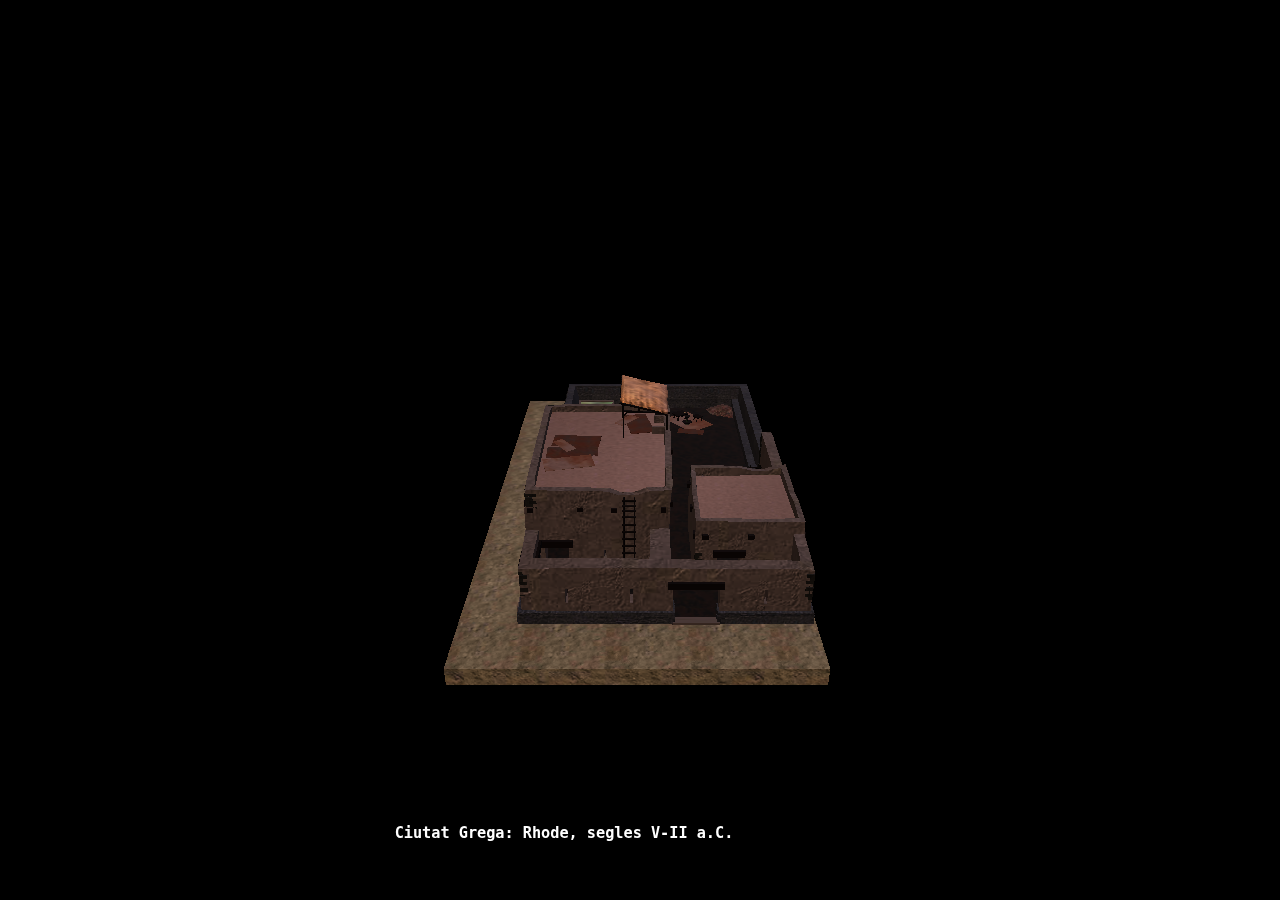
<file: ar/P2_Grec.html>
<!DOCTYPE html>
<html lang="en">
	<head>
		<title>three.js webgl - decal splatter</title>
		<meta charset="utf-8">
		<meta name="viewport" content="width=device-width, user-scalable=no, minimum-scale=1.0, maximum-scale=1.0">
		<link type="text/css" rel="stylesheet" href="main.css">
		<style>
			#descriptionBox{
				position: fixed;
				bottom: 20px;
				margin: 0 auto;
				width: 85%;
				text-align: center;
				padding: 20px;
			}

		</style>
	</head>
	<body>

		<div id="container"></div>

		<div id="descriptionBox">
			<h3>
				Ciutat Grega: Rhode, segles V-II a.C.
			</h3>
		</div>
		

		<script type="module">

			import * as THREE from '../build/three.module.js';

			import Stats from './jsm/libs/stats.module.js';
			import { GUI } from './jsm/libs/dat.gui.module.js';

			import { OrbitControls } from './jsm/controls/OrbitControls.js';
			import { GLTFLoader } from './jsm/loaders/GLTFLoader.js';

			const container = document.getElementById( 'container' );

			let renderer, scene, camera, stats, controls;
			let mesh;
			let raycaster;
			let line;

			const intersection = {
				intersects: false,
				point: new THREE.Vector3(),
				normal: new THREE.Vector3()
			};
			const mouse = new THREE.Vector2();
			const intersects = [];

			const textureLoader = new THREE.TextureLoader();

			let mouseHelper;
			const position = new THREE.Vector3();
			const orientation = new THREE.Euler();
			const size = new THREE.Vector3( 10, 10, 10 );

			const params = {
				minScale: 10,
				maxScale: 20,
				rotate: true,
				clear: function () {

                }
			};

			window.addEventListener( 'load', init );

			function init() {

				renderer = new THREE.WebGLRenderer( { 
					antialias: false,
					preserveDrawingBuffer: true,
    				alpha: true,
					} );
				renderer.setPixelRatio( window.devicePixelRatio );
				renderer.setSize( window.innerWidth, window.innerHeight );
				container.appendChild( renderer.domElement );


				scene = new THREE.Scene();


                camera = new THREE.PerspectiveCamera( 60, window.innerWidth / window.innerHeight, 1, 1000 );
				camera.position.set( 400, 200, 0 );

				// controls

				controls = new OrbitControls( camera, renderer.domElement );

				controls.enableDamping = true; // an animation loop is required when either damping or auto-rotation are enabled
				controls.dampingFactor = 0.05;

				controls.screenSpacePanning = false;

				controls.minDistance = 100;
				controls.maxDistance = 500;

				controls.maxPolarAngle = Math.PI / 2;



				scene.add( new THREE.AmbientLight( 0x443333 ) );

				const dirLight1 = new THREE.DirectionalLight( 0xffddcc, 1 );
				dirLight1.position.set( 1, 0.75, 0.5 );
				scene.add( dirLight1 );

				const dirLight2 = new THREE.DirectionalLight( 0xccccff, 1 );
				dirLight2.position.set( - 1, 0.75, - 0.5 );
				scene.add( dirLight2 );

				const geometry = new THREE.BufferGeometry();
				geometry.setFromPoints( [ new THREE.Vector3(), new THREE.Vector3() ] );

				line = new THREE.Line( geometry, new THREE.LineBasicMaterial() );
				scene.add( line );

				loadModel();

				raycaster = new THREE.Raycaster();

				mouseHelper = new THREE.Mesh( new THREE.BoxBufferGeometry( 1, 1, 10 ), new THREE.MeshNormalMaterial() );
				mouseHelper.visible = false;
				scene.add( mouseHelper );

				window.addEventListener( 'resize', onWindowResize, false );

				let moved = false;

				controls.addEventListener( 'change', function () {

					moved = true;

				} );

				window.addEventListener( 'pointerdown', function () {

					moved = false;

				}, false );

				window.addEventListener( 'pointerup', function ( event ) {

					if ( moved === false ) {

						checkIntersection( event.clientX, event.clientY );

						if ( intersection.intersects ) shoot();

					}

				} );

				window.addEventListener( 'pointermove', onPointerMove );

				function onPointerMove( event ) {

					if ( event.isPrimary ) {

						checkIntersection( event.clientX, event.clientY );

					}

				}

				function checkIntersection( x, y ) {

					if ( mesh === undefined ) return;

					mouse.x = ( x / window.innerWidth ) * 2 - 1;
					mouse.y = - ( y / window.innerHeight ) * 2 + 1;

					raycaster.setFromCamera( mouse, camera );
					raycaster.intersectObject( mesh, false, intersects );

					if ( intersects.length > 0 ) {

						const p = intersects[ 0 ].point;
						mouseHelper.position.copy( p );
						intersection.point.copy( p );

						const n = intersects[ 0 ].face.normal.clone();
						n.transformDirection( mesh.matrixWorld );
						n.multiplyScalar( 10 );
						n.add( intersects[ 0 ].point );

						intersection.normal.copy( intersects[ 0 ].face.normal );
						mouseHelper.lookAt( n );

						const positions = line.geometry.attributes.position;
						positions.setXYZ( 0, p.x, p.y, p.z );
						positions.setXYZ( 1, n.x, n.y, n.z );
						positions.needsUpdate = true;

						intersection.intersects = true;

						intersects.length = 0;

					} else {

						intersection.intersects = false;

					}

				}

				onWindowResize();
				animate();

			}

			function loadModel() {

				const loader = new GLTFLoader();

				loader.load( 'P2_Grec/scene.gltf', function ( gltf ) {

					mesh = gltf.scene.children[ 0 ];
					mesh.material = new THREE.MeshPhongMaterial( {
						specular: 0x111111,
						//map: textureLoader.load( 'models/gltf/LeePerrySmith/Map-COL.jpg' ),
						//specularMap: textureLoader.load( 'models/gltf/LeePerrySmith/Map-SPEC.jpg' ),
						//normalMap: textureLoader.load( 'models/gltf/LeePerrySmith/Infinite-Level_02_Tangent_SmoothUV.jpg' ),
						shininess: 25
					} );

					scene.add( mesh );

					mesh.scale.set( 170, 170, 170);
					const box = new THREE.Box3().setFromObject( mesh );
					const center = box.getCenter( new THREE.Vector3() );

					mesh.position.x += ( mesh.position.x - center.x );
					mesh.position.y += ( mesh.position.y - center.y );
					mesh.position.z += ( mesh.position.z - center.z );

				} );

			}

			function onWindowResize() {

				camera.aspect = window.innerWidth / window.innerHeight;
				camera.updateProjectionMatrix();

				renderer.setSize( window.innerWidth, window.innerHeight );

			}

			function animate() {

				requestAnimationFrame( animate );

                renderer.render( scene, camera );
                
                controls.update(); // only required if controls.enableDamping = true, or if controls.autoRotate = true

			}

		</script>

	</body>
</html>
</file>
<file: ar/main.css>
body {
	margin: 0;
	background-color: #000;
	color: #fff;
	font-family: Monospace;
	font-size: 13px;
	line-height: 24px;
	overscroll-behavior: none;
}

a {
	color: #ff0;
	text-decoration: none;
}

a:hover {
	text-decoration: underline;
}

button {
	cursor: pointer;
	text-transform: uppercase;
}

#info {
	position: absolute;
	top: 0px;
	width: 100%;
	padding: 10px;
	box-sizing: border-box;
	text-align: center;
	-moz-user-select: none;
	-webkit-user-select: none;
	-ms-user-select: none;
	user-select: none;
	pointer-events: none;
	z-index: 1; /* TODO Solve this in HTML */
}

a, button, input, select {
	pointer-events: auto;
}

.dg.ac {
	-moz-user-select: none;
	-webkit-user-select: none;
	-ms-user-select: none;
	user-select: none;
	z-index: 2 !important; /* TODO Solve this in HTML */
}

#overlay {
	position: absolute;
	z-index: 2;
	top: 0;
	left: 0;
	width: 100%;
	height: 100%;
	display: flex;
	align-items: center;
	justify-content: center;
	background: rgba(0,0,0,0.7);
}

	#overlay button {
		background: #ffffff;
		border: 0;
		color: #000000;
		padding: 16px 20px;
		text-transform: uppercase;
		cursor: pointer;
	}

#notSupported {
	width: 50%;
	margin: auto;
	background-color: #f00;
	margin-top: 20px;
	padding: 10px;
}
</file>
